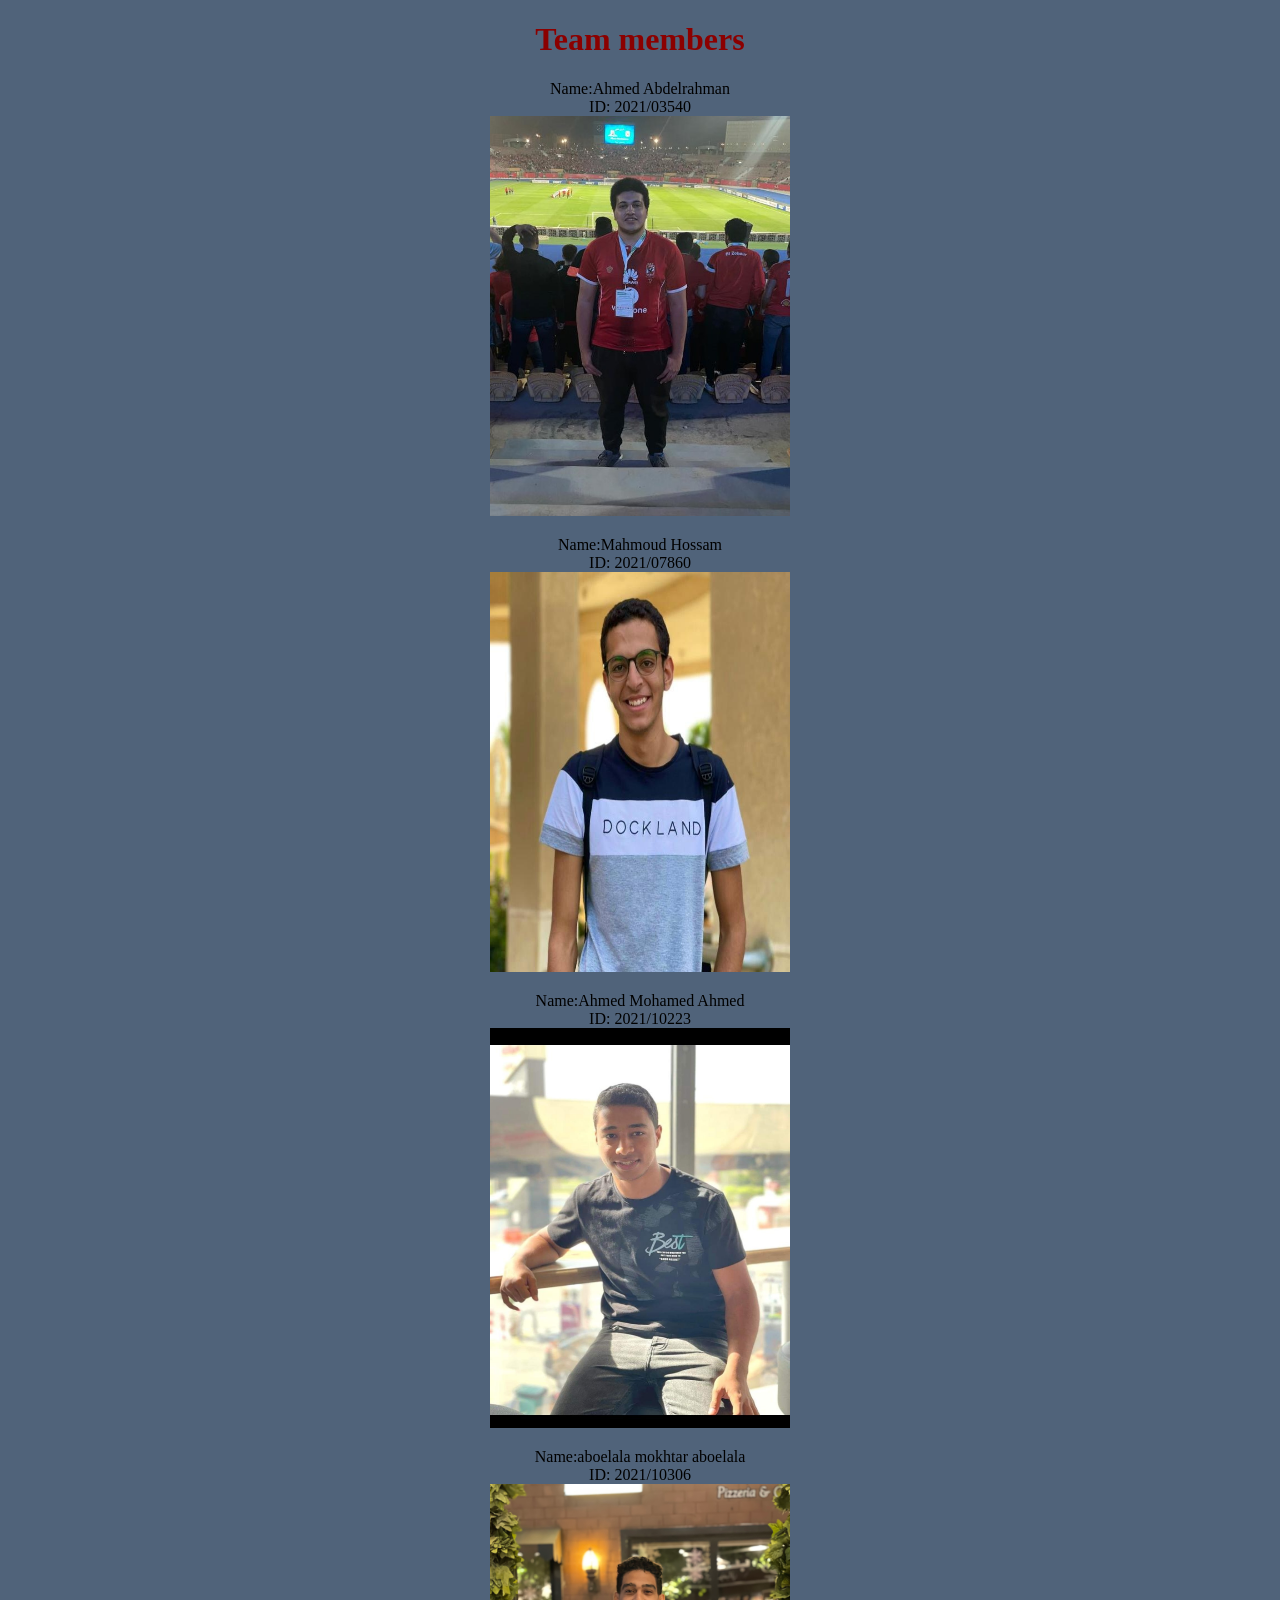
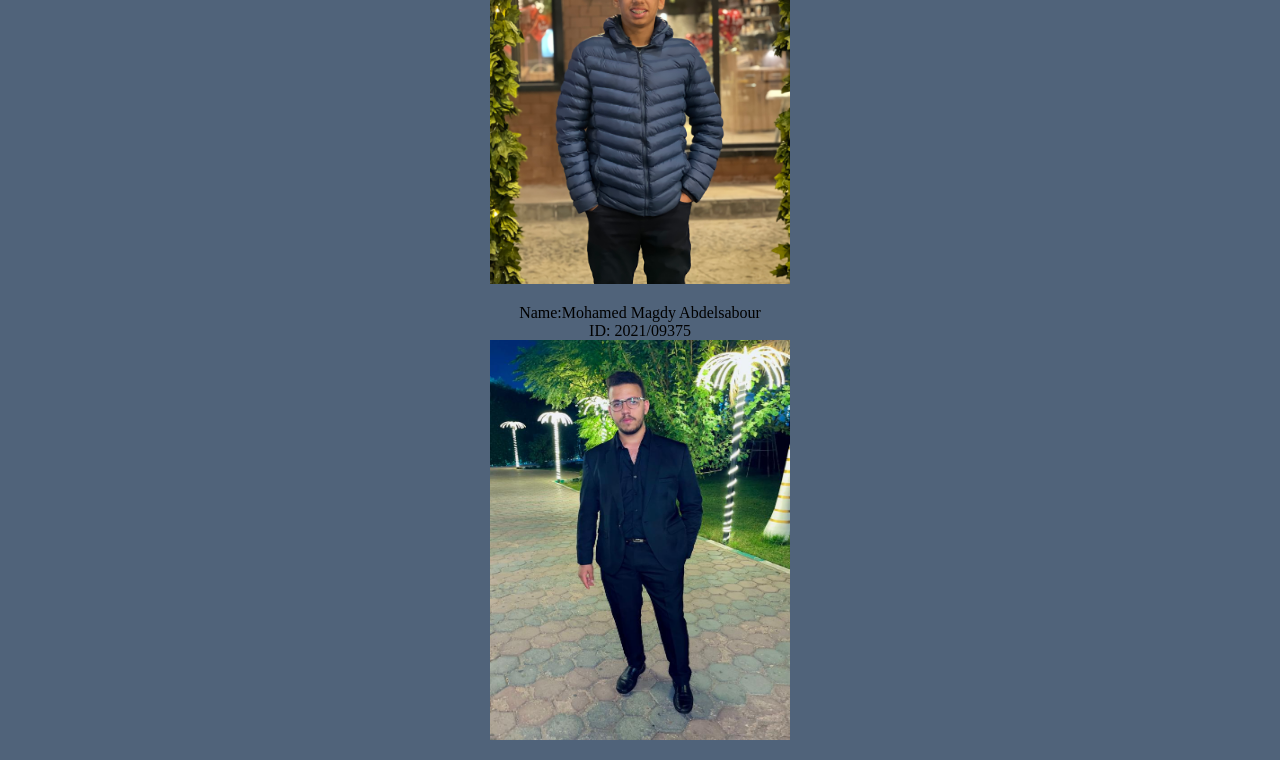
<file: index.html>
<!DOCTYPE html>
<html>
    <head>
        <title>Assigment1</title>
        <link rel="stylesheet" href="style.css">
    </head>
    <body>
        <h1>Team members</h1>
        <p>
            Name:Ahmed Abdelrahman <br>
            ID: 2021/03540 <br>
            <img src="photo1.png.jpeg" alt="photo" width="300" height="400"> <br>
        </p>
         <p>
            Name:Mahmoud Hossam <br>
            ID: 2021/07860 <br>
            <img src="photo2.png.jpeg" alt="photo" width="300" height="400"> <br>
        </p>
        <p>
            Name:Ahmed Mohamed Ahmed<br>
            ID: 2021/10223 <br>
            <img src="sorty.jpg" alt="photo" width="300" height="400"> <br>

        </p>
        <p>
          Name:aboelala mokhtar aboelala<br>
          ID: 2021/10306 <br>
          <img src="me.JPG" alt="photo" width="300" height="400"> <br>

        </p>
        <p>
          Name:Mohamed Magdy Abdelsabour<br>
          ID: 2021/09375 <br>
          <img src="mohameds.jpeg" alt="photo" width="300" height="400"> <br>

        </p>
    </body>
</html>
</file>
<file: style.css>
p{
    text-align: center;
    border:1cm;
    color: black;
}
h1{
    text-align: center;
    border: 0.5cm;
    color: darkred;
}
body{
    background-color: rgb(80, 99, 122);
}
</file>
